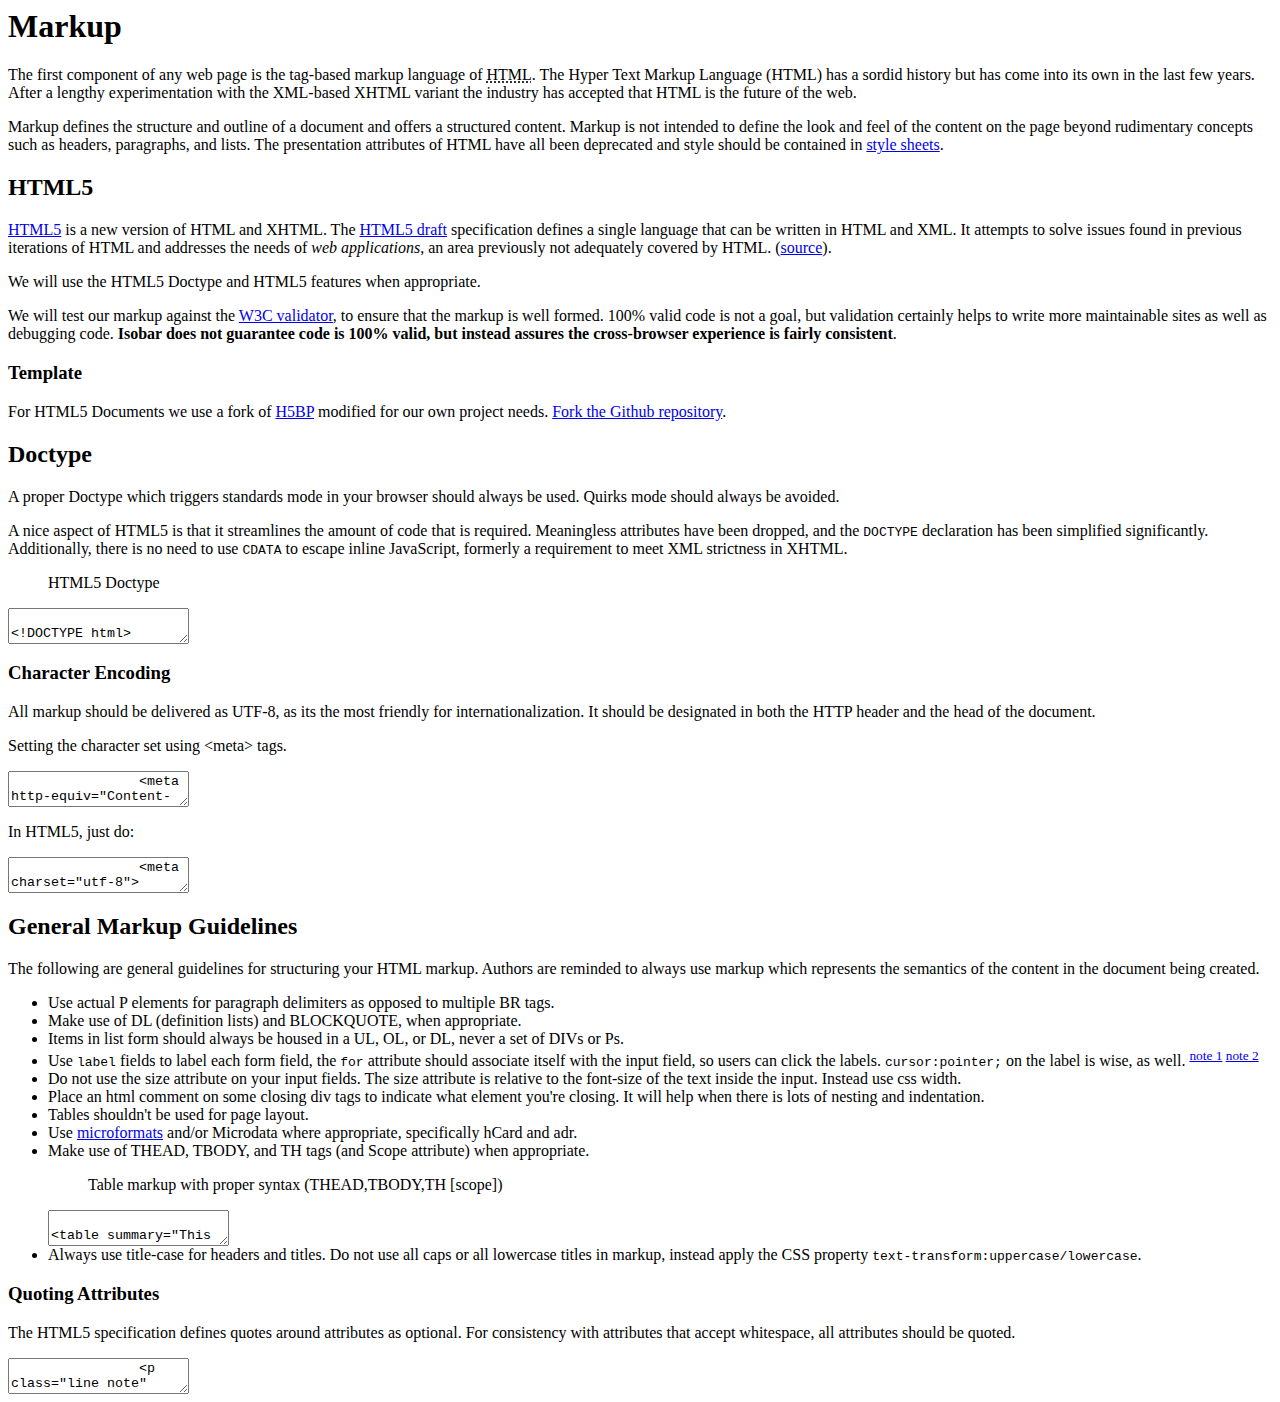
<file: src/main/webapp/sections/markup.html>
<!-- #### MARKUP SECTION #### -->

<section id="markup">

	<div class="intro has-icon">
		<h1>Markup</h1>
		
		<p>The first component of any web page is the tag-based markup language of <abbr title="HypterText Markup Language">HTML</abbr>. The Hyper Text Markup Language (HTML) has a sordid history but has come into its own in the last few years. After a lengthy experimentation with the XML-based  XHTML variant the industry has accepted that HTML is the future of the web.</p>
		
		<p>Markup defines the structure and outline of a document and offers a structured content. Markup is not intended to define the look and feel of the content on the page beyond rudimentary concepts such as headers, paragraphs, and lists. The presentation attributes of HTML have all been deprecated and style should be contained in <a href="#css">style sheets</a>.</p>
	</div>
	
	<h2 id="html5">HTML5</h2>
	
	<p><a href="http://www.ibm.com/developerworks/library/wa-webstandards/index.html">HTML5</a> is a new version of HTML and XHTML. The <a href="http://www.w3.org/TR/html5/">HTML5 draft</a> specification defines a single language that can be written in HTML and XML. It attempts to solve issues found in previous iterations of HTML and addresses the needs of <em>web applications</em>, an area previously not adequately covered by HTML. (<a href="http://html5.org/">source</a>).</p>
	
	<p>We will use the HTML5 Doctype and HTML5 features when appropriate.</p>
	
	<p>We will test our markup against the <a href="http://validator.w3.org/">W3C validator</a>, to ensure that the markup is well formed. 100% valid code is not a goal, but validation certainly helps to write more maintainable sites as well as debugging code. <b>Isobar does not guarantee code is 100% valid, but instead assures the cross-browser experience is fairly consistent</b>.</p>

	<h3 id="h5bp">Template</h3>
	
	<p>For HTML5 Documents we use a fork of <a href="http://html5boilerplate.com/">H5BP</a> modified for our own project needs. <a href="https://github.com/isobar-idev/html5-boilerplate">Fork the Github repository</a>.</p>
	
	<h2>Doctype</h2>
	
	<p>A proper Doctype which triggers standards mode in your browser should always be used. Quirks mode should always be avoided.</p>
	
	<p>A nice aspect of HTML5 is that it streamlines the amount of code that is required. Meaningless attributes have been dropped, and the <code>DOCTYPE</code> declaration has been simplified significantly. Additionally, there is no need to use <code>CDATA</code> to escape inline JavaScript, formerly a requirement to meet XML strictness in XHTML.</p>
	
	<figure class="preCode">HTML5 Doctype</figure>
	<textarea class="brush:html">
		<!DOCTYPE html>
	</textarea>
	
	<h3>Character Encoding</h3>

	<p>All markup should be delivered as UTF-8, as its the most friendly for internationalization. It should be designated in both the HTTP header and the head of the document.</p>
	
	<p>Setting the character set using &lt;meta&gt; tags.</p>
	<textarea class="brush:html">
		<meta http-equiv="Content-Type" content="text/html; charset=UTF-8" />
	</textarea>
	
	<p>In HTML5, just do:</p>
	<textarea class="brush:html">
		<meta charset="utf-8">
	</textarea>

	<!--<h3>Use of new semantic elements</h3>
	
	<p>Elements such as <code>header, footer, section, article</code>, and others, can be used multiple times on a page, and more than once within one or the other even. In cases where there will be more than one of the same element, that is used for the same thing such as using <code>article</code> for each blog post of a page and each article having a <code>header</code> and <code>footer</code>, adding a class to them can help separate them from any other places you may use these elements on the page. That way you can target the elements more specifically in your CSS. However this is not always necessary, depending on the structure of the page and the way you define your selectors.</p>
	
	<textarea class="brush:html">
		<header>
			<h1>Our Blog</h1>
		</header>
		
		<article>
			<header>
				<h1>This is the best blog title ever</h1>			
			</header>
			<p>Lorem ipsum dolor sit amet, consectetur adipiscing elit. </p>
		</article>
		<article>
			<header>
				<h1>This is the second best blog title</h1>
			</header>
			<p>Lorem ipsum dolor sit amet, consectetur adipiscing elit. </p>
		</article>
	</textarea>
	
	<p>Structuring pages cleanly allows for simplified selectors which keep the specificity level low making it easier to override selectors later on as the stylesheet grows.</p>
	
	<textarea class="brush:css">
	header h1 { color: red; }
	article header h1 { color: blue; }
	</textarea>-->

	<h2>General Markup Guidelines</h2>

	<p>The following are general guidelines for structuring your HTML markup. Authors are reminded to always use markup which represents the semantics of the content in the document being created.</p>
	
	<ul>
		<li>Use actual P elements for paragraph delimiters as opposed to multiple BR tags.</li>
		<li>Make use of DL (definition lists) and BLOCKQUOTE, when appropriate.</li>
		<li>Items in list form should always be housed in a UL, OL, or DL, never a set of DIVs or Ps.</li>
		<li>Use <code>label</code> fields to label each form field, the <code>for</code> attribute should associate itself with the input field, so users can click the labels. 
			<code>cursor:pointer;</code> on the label is wise, as well. <sup><a href="http://www.accessifyforum.com/viewtopic.php?t=1926#14178">note 1</a> 
			<a href="http://www.accessifyforum.com/viewtopic.php?t=6738">note 2</a></sup>
		</li>
		<li>Do not use the size attribute on your input fields. The size attribute is relative to the font-size of the text inside the input. Instead use css width.</li>
		<li>Place an html comment on some closing div tags to indicate what element you're closing. It will help when there is lots of nesting and indentation.</li>
		<li>Tables shouldn't be used for page layout.</li>
		<li>Use <a href="http://en.wikipedia.org/wiki/Microformat">microformats</a> and/or Microdata where appropriate, specifically hCard and adr.</li>
		<li>Make use of THEAD, TBODY, and TH tags (and Scope attribute) when appropriate.

			<figure class="preCode">Table markup with proper syntax (THEAD,TBODY,TH [scope])</figure>
			<textarea class="brush:html">
				<table summary="This is a chart of year-end returns for 2005.">
					<thead>
						<tr>
							<th scope="col">Table header 1</th>
							<th scope="col">Table header 2</th>
						</tr>
					</thead>
					<tbody>
						<tr>
							<td>Table data 1</td>
							<td>Table data 2</td>
						</tr>
					</tbody>
				</table>
			</textarea>
		</li>
	
		<li>Always use title-case for headers and titles. Do not use all caps or all lowercase titles in markup, instead apply the CSS property <code>text-transform:uppercase/lowercase</code>.</li>
	</ul>	

	<h3>Quoting Attributes</h3>
	
	<p>The HTML5 specification defines quotes around attributes as optional. For consistency with attributes that accept whitespace, all attributes should be quoted. </p> 
	
	<textarea class="brush:html">
		<p class="line note" data-attribute="106">This is my paragraph of special text.</p>
	</textarea>
	
</section>
</file>
